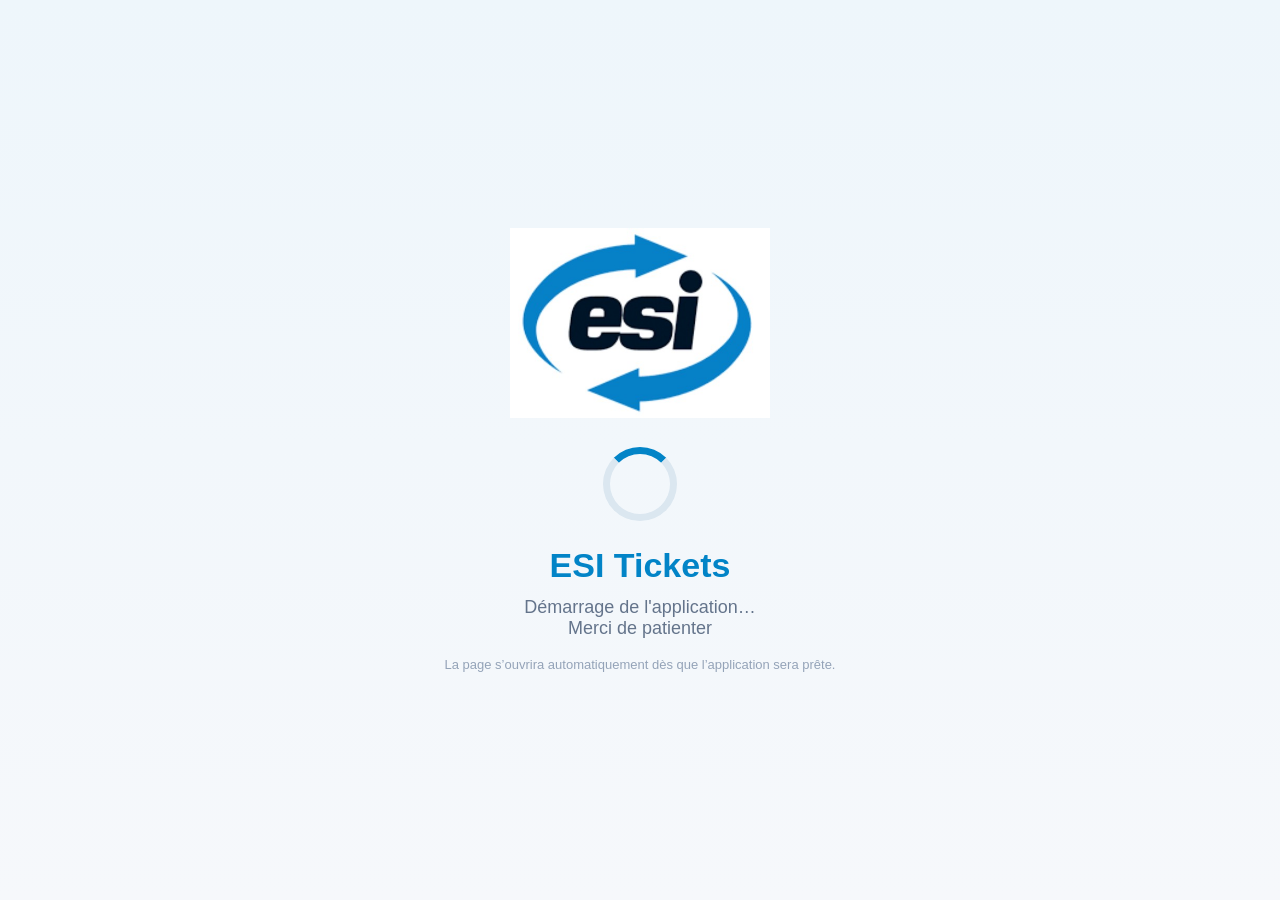
<file: chargement.html>
<!DOCTYPE html>
<html lang="fr">
<head>
<meta charset="UTF-8">
<title>ESI Tickets - Chargement</title>
<style>
body{
    margin:0;
    height:100vh;
    display:flex;
    justify-content:center;
    align-items:center;
    background:linear-gradient(180deg,#eef6fb,#f6f8fb);
    font-family:Arial,Helvetica,sans-serif;
}
.box{text-align:center;}
.logo{
    width:260px;
    margin-bottom:25px;
    animation:float 2s ease-in-out infinite;
}
.loader{
    width:60px;
    height:60px;
    border:7px solid #dbe7f0;
    border-top:7px solid #0284c7;
    border-radius:50%;
    animation:spin 1s linear infinite;
    margin:0 auto 25px auto;
}
h1{color:#0284c7;margin:0;font-size:34px;}
p{color:#64748b;margin-top:12px;font-size:18px;}
.small{font-size:13px;color:#94a3b8;margin-top:10px;}
@keyframes spin{100%{transform:rotate(360deg);}}
@keyframes float{0%{transform:translateY(0px);}50%{transform:translateY(-8px);}100%{transform:translateY(0px);}}
</style>
<script>
let essais = 0;
const urlDemandeur = "http://127.0.0.1:5050/demandeur";

function testerApplication(){
    essais++;

    /*
      On teste si Flask répond.
      mode:"no-cors" évite les blocages CORS depuis une page locale file://.
      Dès que le serveur répond, on remplace cette page de chargement par la page demandeur.
      Résultat : il ne reste pas de page de chargement ouverte.
    */
    fetch(urlDemandeur, { method: "GET", mode: "no-cors", cache: "no-store" })
        .then(function(){
            window.location.replace(urlDemandeur);
        })
        .catch(function(){
            relancerTest();
        });
}

function relancerTest(){
    if(essais < 60){
        setTimeout(testerApplication, 1000);
    } else {
        document.getElementById("message").innerHTML =
            "L'application met plus de temps que prévu à démarrer.<br>Merci de patienter ou de relancer si rien ne se passe.";
    }
}

setTimeout(testerApplication, 500);
</script>
</head>
<body>
<div class="box">
    <img class="logo" src="[data-uri]">
    <div class="loader"></div>
    <h1>ESI Tickets</h1>
    <p id="message">Démarrage de l'application…<br>Merci de patienter</p>
    <div class="small">La page s’ouvrira automatiquement dès que l’application sera prête.</div>
</div>
</body>
</html>
</file>
